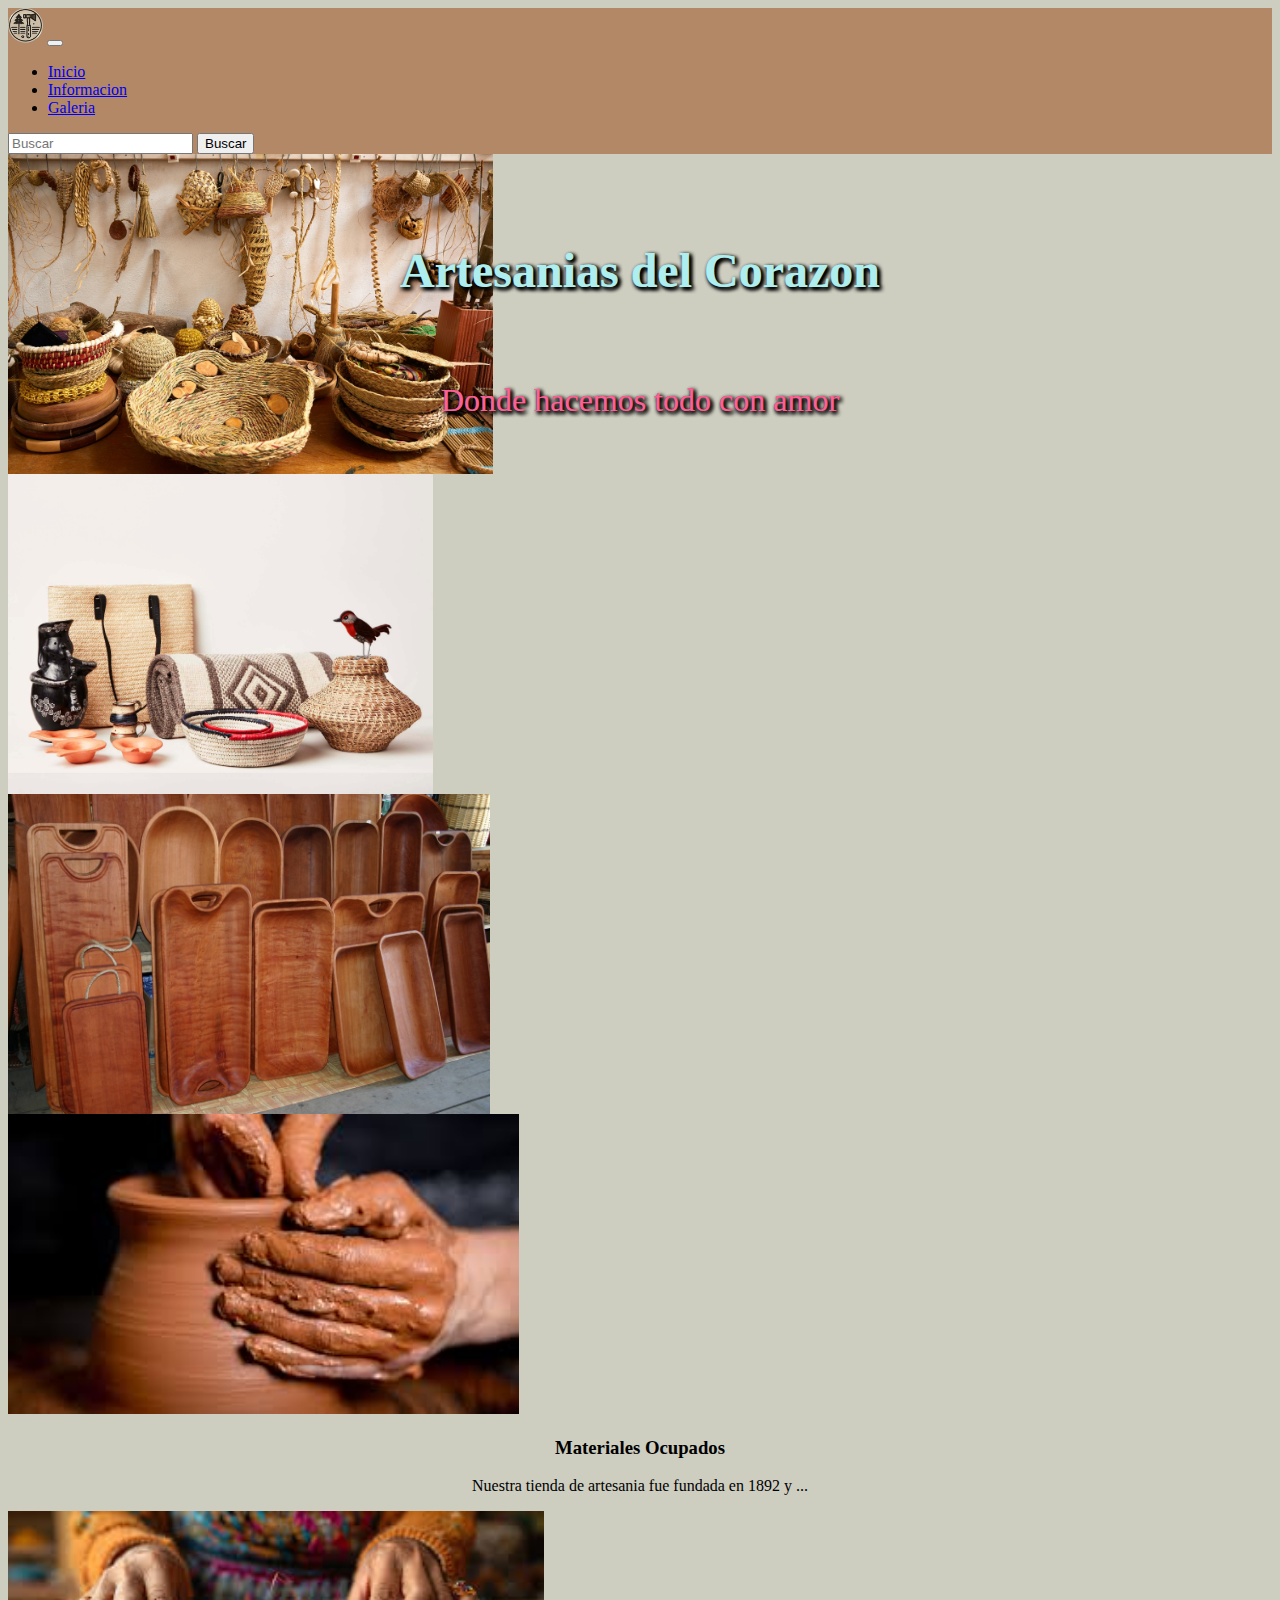
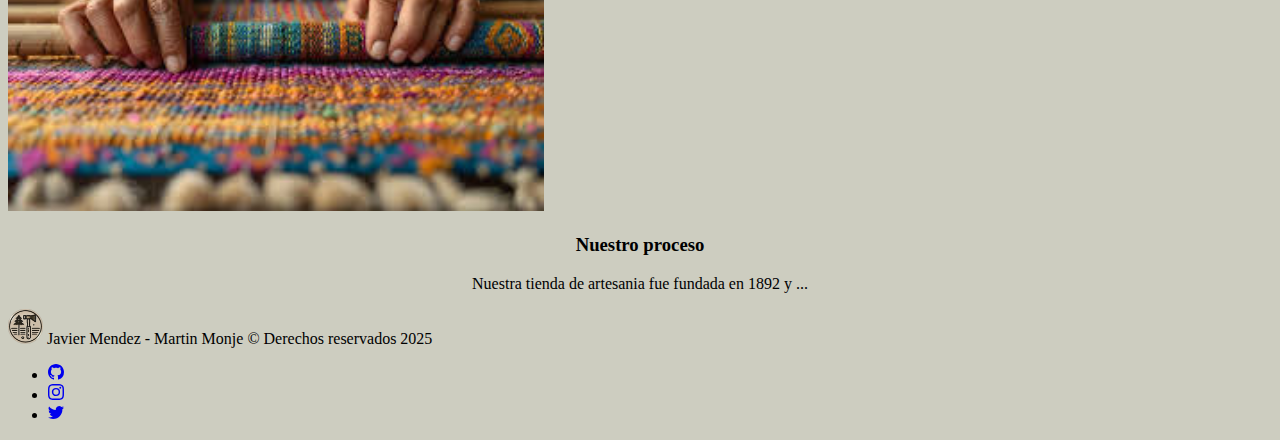
<file: index.html>
<!DOCTYPE html>
<html lang="es">
<head>
    <meta charset="UTF-8">
    <meta name="viewport" content="width=device-width, initial-scale=1.0">

    <link href="https://cdn.jsdelivr.net/npm/bootstrap@5.2.3/dist/css/bootstrap.min.css" rel="stylesheet" 
    integrity="sha384-rbsA2VBKQhggwzxH7pPCaAqO46MgnOM80zW1RWuH61DGLwZJEdK2Kadq2F9CUG65" crossorigin="anonymous">
    <link rel="stylesheet" href="css/styles.css">

    <link rel="stylesheet" href="css/styles.css">

    <title>Artesanias del Corazon</title>
</head>
<body>
    <!-- NOTE: Nav-Bar -->
    <nav class="navbar navbar-expand-lg navbar-dark navbar-custom">
        <div class="container-fluid">
            <img src="img/logo/logo.png" alt="Logo" height="35px" width="35px">
            <button class="navbar-toggler" type="button" data-bs-toggle="collapse" data-bs-target="#navbarSupportedContent" aria-controls="navbarSupportedContent" aria-expanded="false" aria-label="Toggle navigation">
                <span class="navbar-toggler-icon"></span>
            </button>

            <div class="collapse navbar-collapse" id="navbarSupportedContent">
                <ul class="navbar-nav me-auto ms-2 mb-2 mb-lg-0">
                    <li class="nav-item">
                        <a class="nav-link active disabled" aria-current="page" href="index.html">Inicio<span class="sr-only"></span></a>
                    </li>
                    <li class="nav-item">
                        <a class="nav-link" href="info.html">Informacion</a>
                    </li>
                    <li class="nav-item">
                        <a class="nav-link" href="galeria.html">Galeria</a>
                    </li>
                </ul>
                <!--TODO: Barra de Busqueda-->
                <form class="d-flex" role="search">
                    <input class="form-control me-2" type="search" placeholder="Buscar" aria-label="Search">
                    <button class="btn btn-dark" type="submit">Buscar</button>
                </form>            
            </div>
        </div>
    </nav>
    <!--  Termino Nav-Bar -->

    <!-- NOTE: Carousel  -->
    <div class="row justify-content-center">
        <div id="carouselExampleControls" class="carousel slide carousel-fade" data-bs-ride="carousel">
            <div class="carousel-inner">
                <div class="carousel-item active c-item">
                    <img src="img/carousel/artesania1.jpg" class="d-block w-100 imagen" alt="...">
                    <div class="carousel-caption d-none d-md-block">
                        <h4>Artesanias del Corazon</h4>
                        <p>Donde hacemos todo con amor</p>
                    </div>
                </div>
                <div class="carousel-item c-item">
                    <img src="img/carousel/artesanias2.jpg" class="d-block w-100 imagen" alt="...">
                    <div class="carousel-caption d-none d-md-block">
                        <h4>Artesanias del Corazon</h4>
                        <p>Donde hacemos todo con amor</p>
                    </div>
                </div>
                <div class="carousel-item c-item">
                    <img src="img/carousel/artesania3.jpg" class="d-block w-100 imagen" alt="...">
                    <div class="carousel-caption d-none d-md-block">
                        <h4 >Artesanias del Corazon</h4>
                        <p>Donde hacemos todo con amor</p>
                    </div>
                </div>
            </div>
        </div>
    </div>
    <!-- Termino Carousel -->


    <!-- NOTE Informacion Body -->

    <!-- Primer parafo con foto-->
    <section class="bio py-5">
        <div class="container">
            <div class="row align-items-center pb-5 mb-4">
                <div class="col-md-6">
                    <img src="img/info_index/info1.jfif" alt="" class="img-fluid rounded">
                </div>
                <div class="col-md-6">
                    <h3>Materiales Ocupados</h3>
                    <p>
                        Nuestra tienda de artesania fue fundada en 1892 y ...
                    </p>
                </div>
            </div>
        </div>

        <!-- Segundo Parrafo con foto-->

        <div class="container">
            <div class="row align-items-center mb-4">
                <div class="col-md-6 order-md-2 ">
                    <img src="img/info_index/info2.jfif" alt="" class="img-fluid rounded">
                </div>
                <div class="col-md-6 order-md-1">
                    <h3>Nuestro proceso</h3>
                    <p>
                        Nuestra tienda de artesania fue fundada en 1892 y ...
                    </p>
                </div>
            </div>
        </div>
    </section>
    <!-- Termino de informacion -->


    <!-- Scripts -->
    <script src="https://code.jquery.com/jquery-3.3.1.slim.min.js" integrity="sha384-q8i/X+965DzO0rT7abK41JStQIAqVgRVzpbzo5smXKp4YfRvH+8abtTE1Pi6jizo" crossorigin="anonymous"></script>
    <script src="https://cdnjs.cloudflare.com/ajax/libs/popper.js/1.14.7/umd/popper.min.js" integrity="sha384-UO2eT0CpHqdSJQ6hJty5KVphtPhzWj9WO1clHTMGa3JDZwrnQq4sF86dIHNDz0W1" crossorigin="anonymous"></script>
    <script src="https://cdn.jsdelivr.net/npm/bootstrap@5.0.2/dist/js/bootstrap.bundle.min.js" 
    integrity="sha384-MrcW6ZMFYlzcLA8Nl+NtUVF0sA7MsXsP1UyJoMp4YLEuNSfAP+JcXn/tWtIaxVXM" crossorigin="anonymous"></script>

</body>
</html>
<footer class="d-flex flex-wrap justify-content-between align-items-center py-3 my-4 border-top container">
    <div class="col-md-4 d-flex align-items-center">
        <img src="img/logo.png" alt="Logo" height="35px" width="35px">
        <span class="mb-3 ms-2 mb-md-0"> Javier Mendez - Martin Monje © Derechos reservados 2025</span>
    </div>
    <ul class="nav col-md-4 justify-content-end list-unstyled d-flex">
        <li class="ms-3">
            <a class="text-dark" href="https://github.com/login">
                <svg xmlns="http://www.w3.org/2000/svg" width="16" height="16" fill="currentColor" class="bi bi-github" viewBox="0 0 16 16">
                    <path d="M8 0C3.58 0 0 3.58 0 8c0 3.54 2.29 6.53 5.47 7.59.4.07.55-.17.55-.38 0-.19-.01-.82-.01-1.49-2.01.37-2.53-.49-2.69-.94-.09-.23-.48-.94-.82-1.13-.28-.15-.68-.52-.01-.53.63-.01 1.08.58 1.23.82.72 1.21 1.87.87 2.33.66.07-.52.28-.87.51-1.07-1.78-.2-3.64-.89-3.64-3.95 0-.87.31-1.59.82-2.15-.08-.2-.36-1.02.08-2.12 0 0 .67-.21 2.2.82.64-.18 1.32-.27 2-.27s1.36.09 2 .27c1.53-1.04 2.2-.82 2.2-.82.44 1.1.16 1.92.08 2.12.51.56.82 1.27.82 2.15 0 3.07-1.87 3.75-3.65 3.95.29.25.54.73.54 1.48 0 1.07-.01 1.93-.01 2.2 0 .21.15.46.55.38A8.01 8.01 0 0 0 16 8c0-4.42-3.58-8-8-8"/>
                </svg>
            </a>
        </li>
        <li class="ms-3">
            <a class="text-dark" href="https://www.instagram.com/">
                <svg xmlns="http://www.w3.org/2000/svg" width="16" height="16" fill="currentColor" class="bi bi-instagram" viewBox="0 0 16 16">
                    <path d="M8 0C5.829 0 5.556.01 4.703.048 3.85.088 3.269.222 2.76.42a3.9 3.9 0 0 0-1.417.923A3.9 3.9 0 0 0 .42 2.76C.222 3.268.087 3.85.048 4.7.01 5.555 0 5.827 0 8.001c0 2.172.01 2.444.048 3.297.04.852.174 1.433.372 1.942.205.526.478.972.923 1.417.444.445.89.719 1.416.923.51.198 1.09.333 1.942.372C5.555 15.99 5.827 16 8 16s2.444-.01 3.298-.048c.851-.04 1.434-.174 1.943-.372a3.9 3.9 0 0 0 1.416-.923c.445-.445.718-.891.923-1.417.197-.509.332-1.09.372-1.942C15.99 10.445 16 10.173 16 8s-.01-2.445-.048-3.299c-.04-.851-.175-1.433-.372-1.941a3.9 3.9 0 0 0-.923-1.417A3.9 3.9 0 0 0 13.24.42c-.51-.198-1.092-.333-1.943-.372C10.443.01 10.172 0 7.998 0zm-.717 1.442h.718c2.136 0 2.389.007 3.232.046.78.035 1.204.166 1.486.275.373.145.64.319.92.599s.453.546.598.92c.11.281.24.705.275 1.485.039.843.047 1.096.047 3.231s-.008 2.389-.047 3.232c-.035.78-.166 1.203-.275 1.485a2.5 2.5 0 0 1-.599.919c-.28.28-.546.453-.92.598-.28.11-.704.24-1.485.276-.843.038-1.096.047-3.232.047s-2.39-.009-3.233-.047c-.78-.036-1.203-.166-1.485-.276a2.5 2.5 0 0 1-.92-.598 2.5 2.5 0 0 1-.6-.92c-.109-.281-.24-.705-.275-1.485-.038-.843-.046-1.096-.046-3.233s.008-2.388.046-3.231c.036-.78.166-1.204.276-1.486.145-.373.319-.64.599-.92s.546-.453.92-.598c.282-.11.705-.24 1.485-.276.738-.034 1.024-.044 2.515-.045zm4.988 1.328a.96.96 0 1 0 0 1.92.96.96 0 0 0 0-1.92m-4.27 1.122a4.109 4.109 0 1 0 0 8.217 4.109 4.109 0 0 0 0-8.217m0 1.441a2.667 2.667 0 1 1 0 5.334 2.667 2.667 0 0 1 0-5.334"/>
                </svg>
            </a>
        </li>
        <li class="ms-3">
            <a class="text-dark" href="https://x.com/?lang=es&mx=2">
                <svg xmlns="http://www.w3.org/2000/svg" width="16" height="16" fill="currentColor" class="bi bi-twitter" viewBox="0 0 16 16">
                    <path d="M5.026 15c6.038 0 9.341-5.003 9.341-9.334q.002-.211-.006-.422A6.7 6.7 0 0 0 16 3.542a6.7 6.7 0 0 1-1.889.518 3.3 3.3 0 0 0 1.447-1.817 6.5 6.5 0 0 1-2.087.793A3.286 3.286 0 0 0 7.875 6.03a9.32 9.32 0 0 1-6.767-3.429 3.29 3.29 0 0 0 1.018 4.382A3.3 3.3 0 0 1 .64 6.575v.045a3.29 3.29 0 0 0 2.632 3.218 3.2 3.2 0 0 1-.865.115 3 3 0 0 1-.614-.057 3.28 3.28 0 0 0 3.067 2.277A6.6 6.6 0 0 1 .78 13.58a6 6 0 0 1-.78-.045A9.34 9.34 0 0 0 5.026 15"/>
                </svg>
            </a>
        </li>
    </ul>
</footer>
</file>
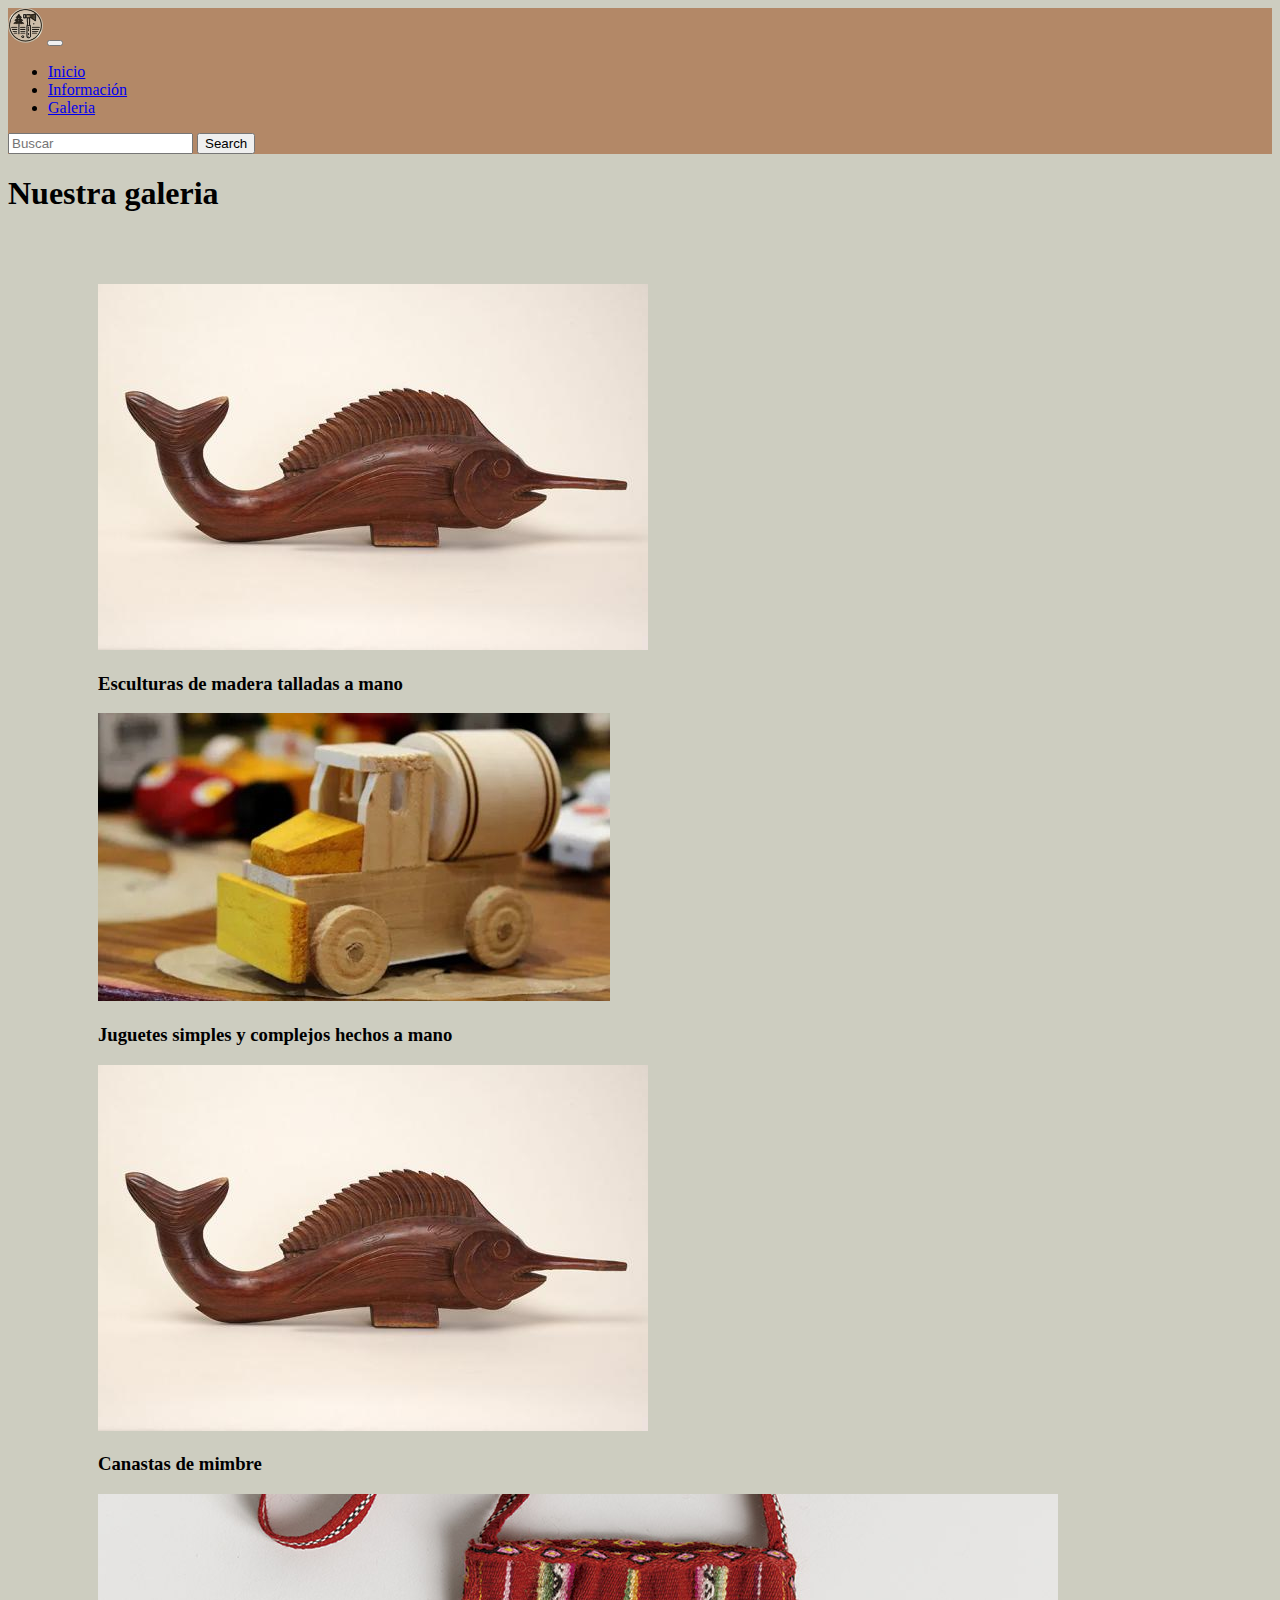
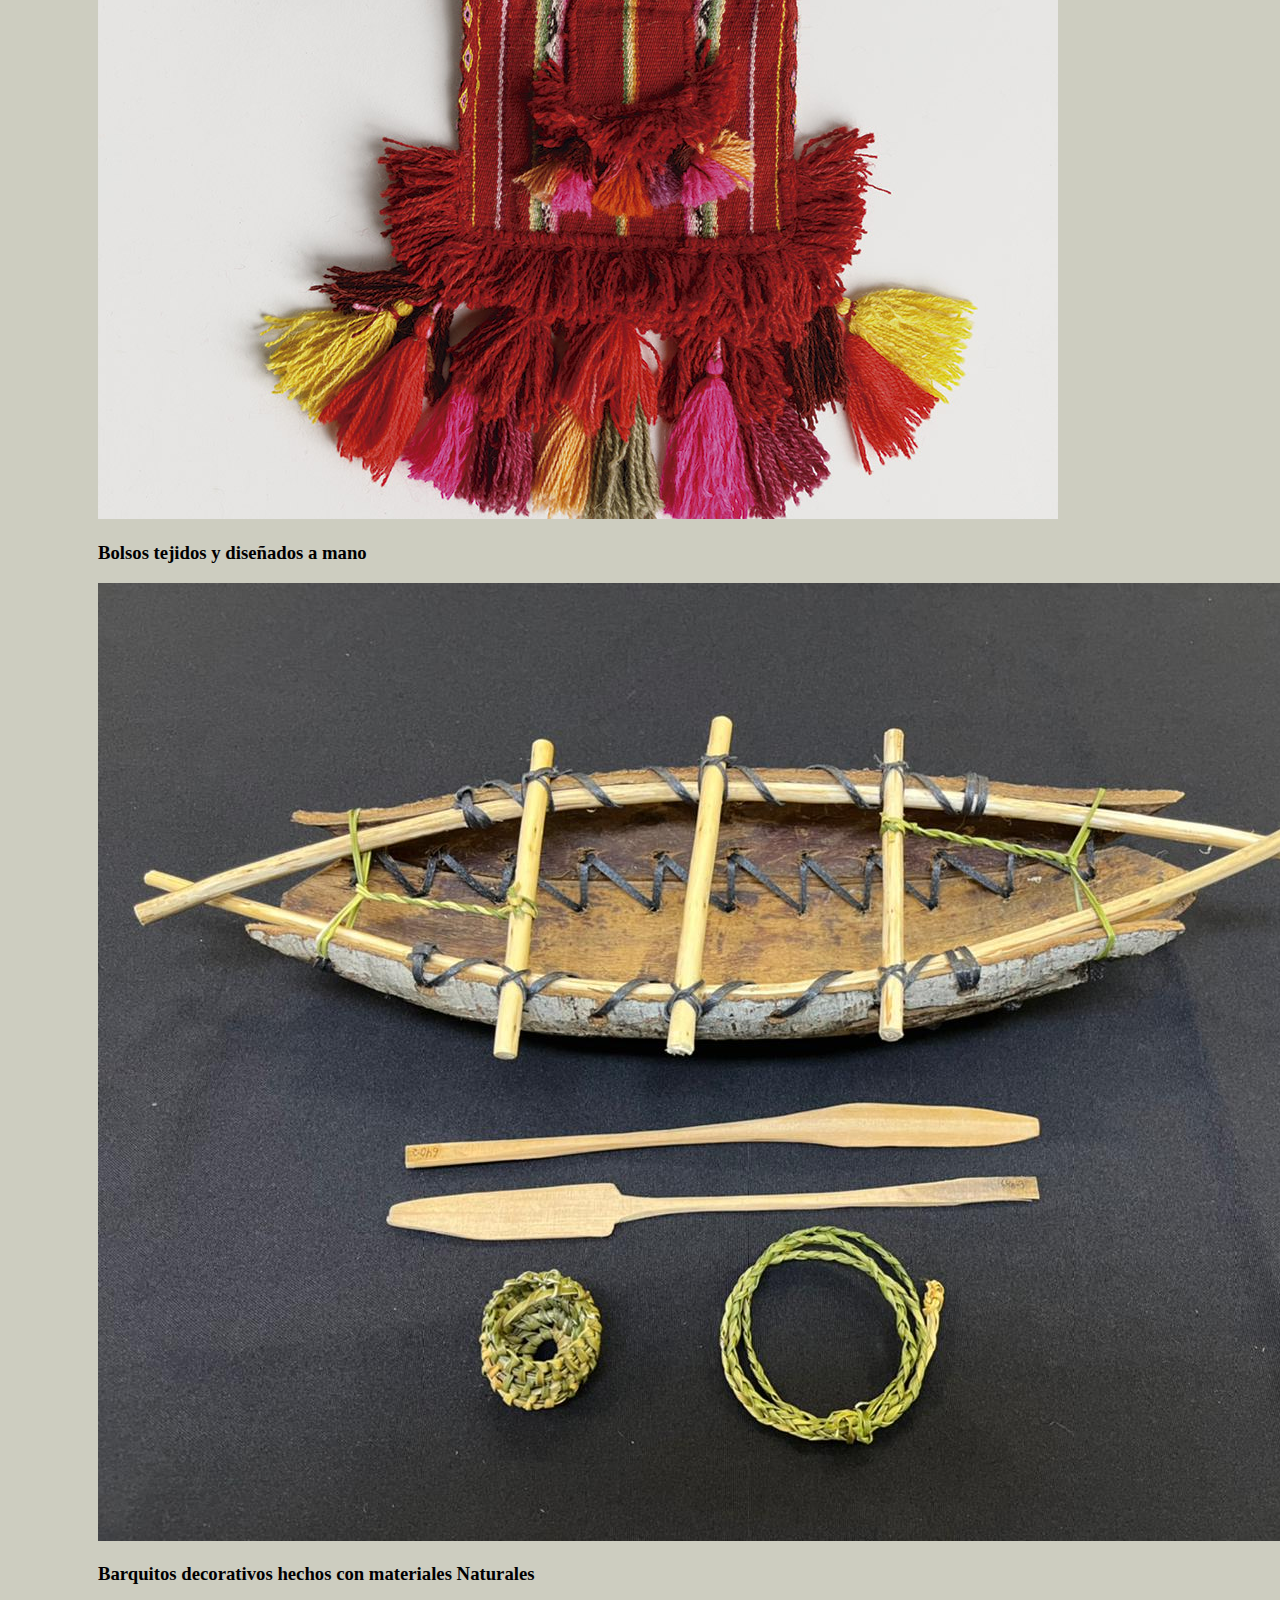
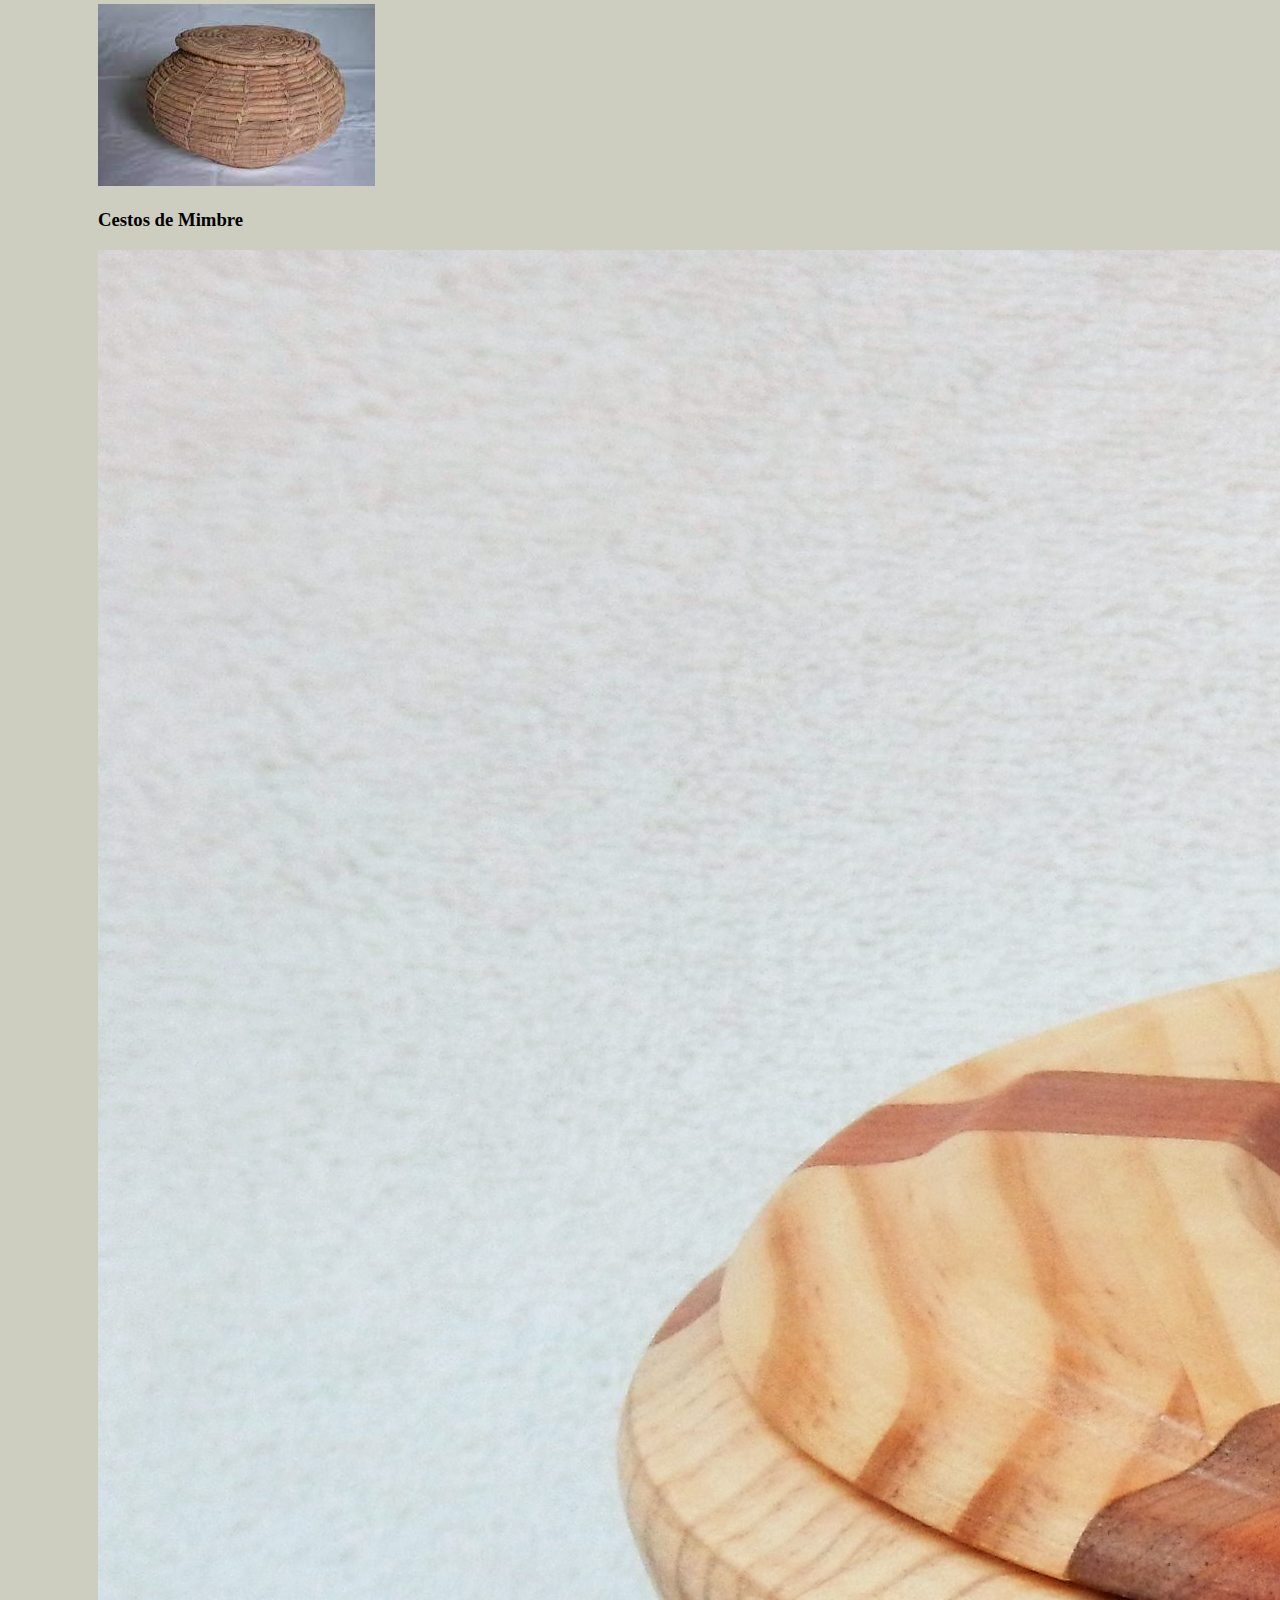
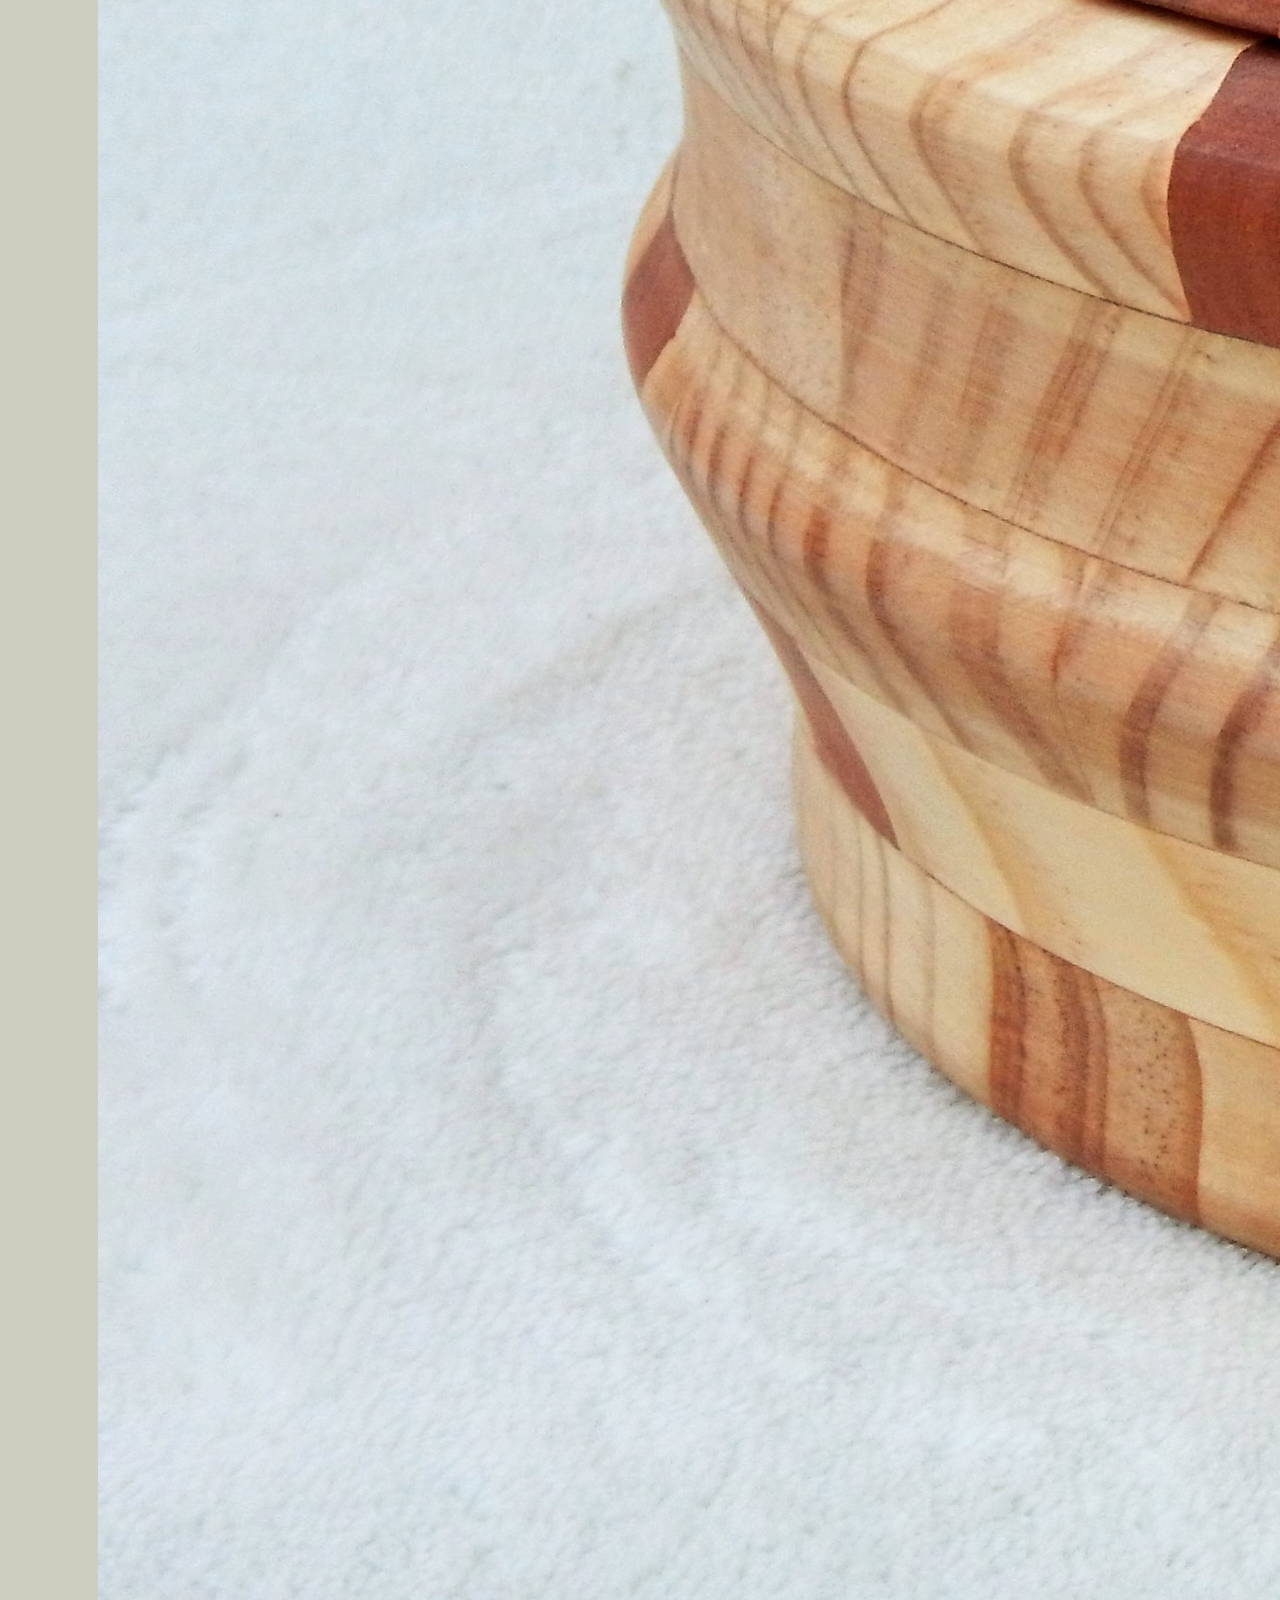
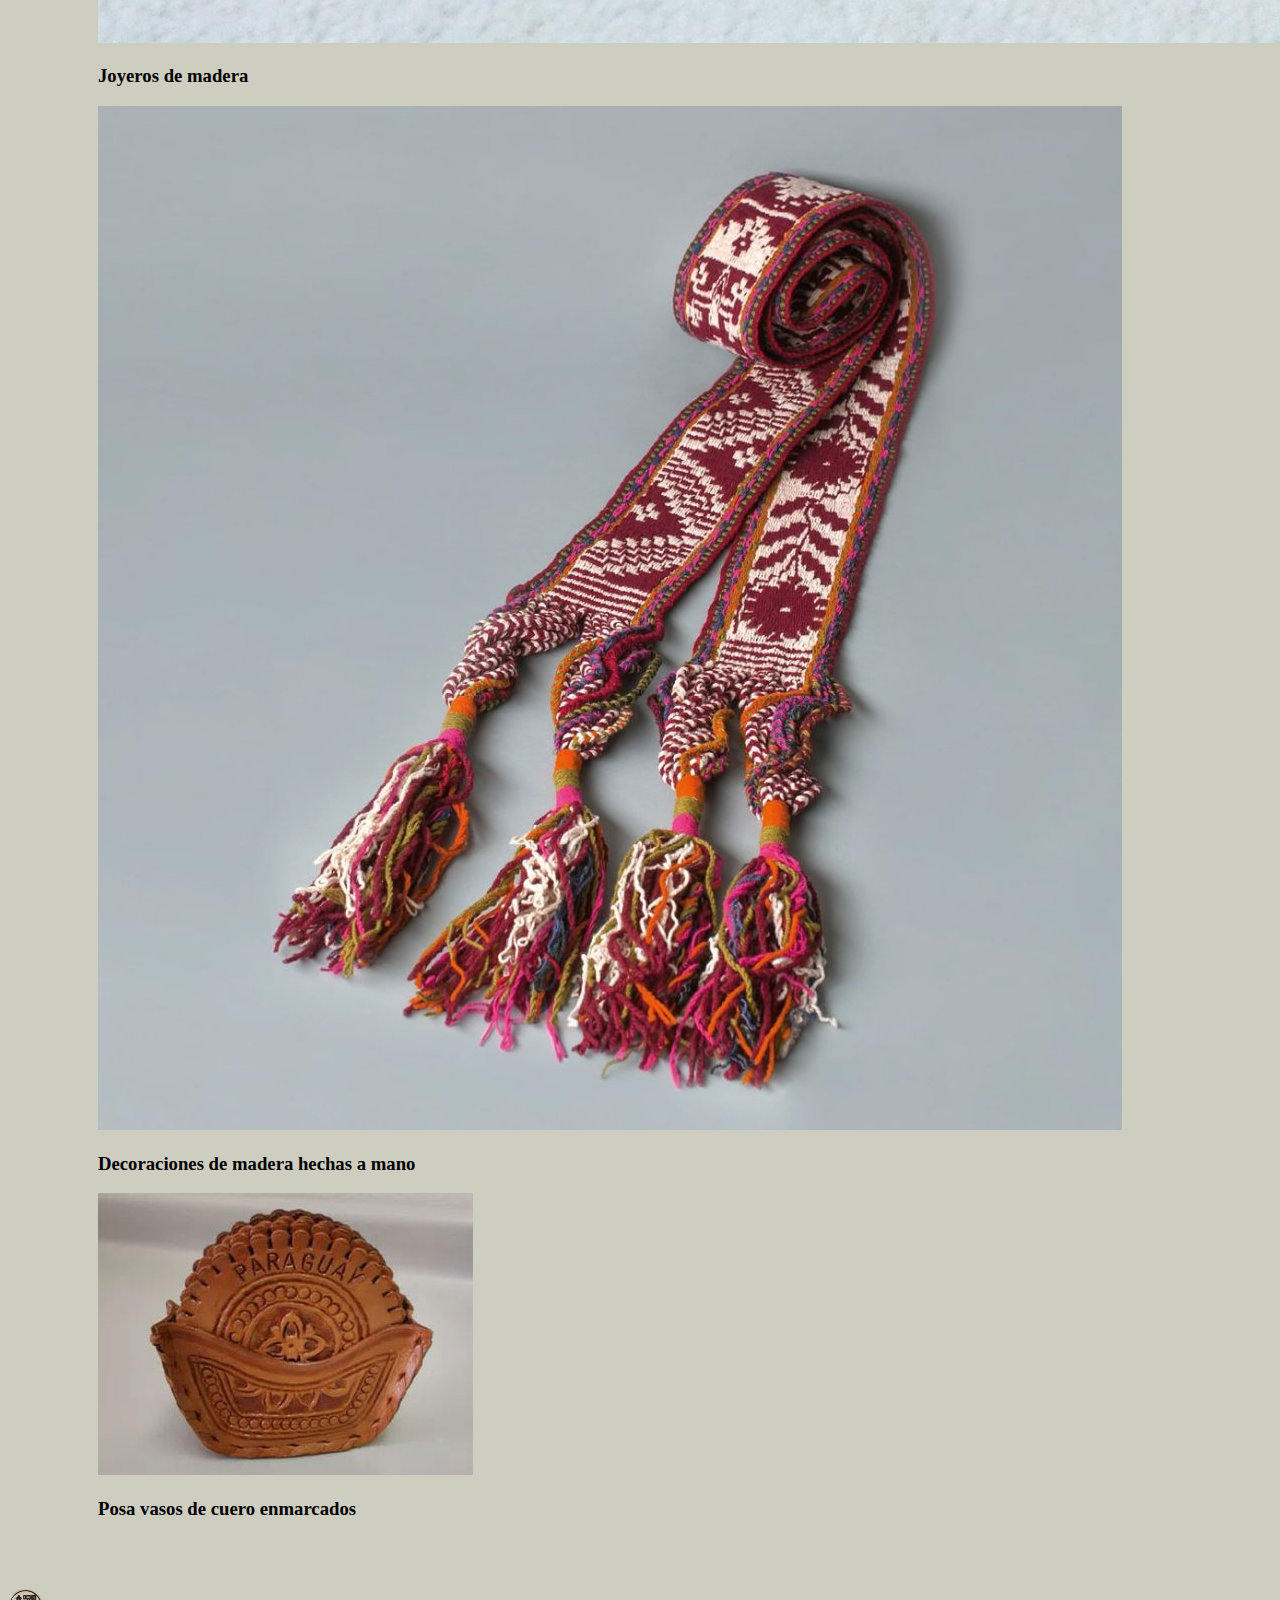
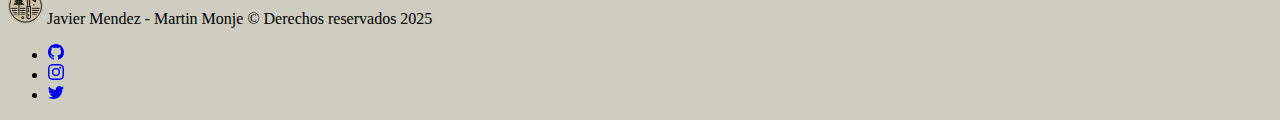
<file: galeria.html>
<!DOCTYPE html>
<html lang="es">
<head>
    <meta charset="UTF-8">
    <meta name="viewport" content="width=device-width, initial-scale=1.0">

    <link href="https://cdn.jsdelivr.net/npm/bootstrap@5.2.3/dist/css/bootstrap.min.css" rel="stylesheet" 
    integrity="sha384-rbsA2VBKQhggwzxH7pPCaAqO46MgnOM80zW1RWuH61DGLwZJEdK2Kadq2F9CUG65" crossorigin="anonymous">
    
    <link rel="stylesheet" href="css/styles.css">

    <title>Artesanias del Corazon - Galeria</title>
</head>
<body>
    <nav class="navbar navbar-expand-lg navbar-dark navbar-custom">
        <div class="container-fluid">
            <img src="img/logo/logo.png" alt="Logo" height="35px" width="35px">
            <button class="navbar-toggler" type="button" data-bs-toggle="collapse" data-bs-target="#navbarSupportedContent" aria-controls="navbarSupportedContent" aria-expanded="false" aria-label="Toggle navigation">
                <span class="navbar-toggler-icon"></span>
            </button>

            <div class="collapse navbar-collapse" id="navbarSupportedContent">
                <ul class="navbar-nav me-auto mb-2 mb-lg-0">
                    <li class="nav-item">
                        <a class="nav-link" href="index.html">Inicio<span class="sr-only"></span></a>
                    </li>
                    <li class="nav-item">
                        <a class="nav-link" href="info.html">Información</a>
                    </li>
                    <li class="nav-item">
                        <a class="nav-link active disabled" aria-current="page" href="galeria.html">Galeria</a>
                    </li>
                </ul>
                <!--Funcionalidad por ser agregada mas adelante-->
                <form class="d-flex" role="search">
                    <input class="form-control me-2" type="search" placeholder="Buscar" aria-label="Search">
                    <button class="btn btn-dark" type="submit">Search</button>
                </form>            
            </div>
        </div>
    </nav>

    <h1 class="text-center fs-1 pt-5 mt-4">Nuestra galeria</h1>

    <div class="row row-cols-1 row-cols-md-3 g-4 contenedor">
        <div class="col">
            <div class="card h-100">
                <img src="img/galeria/artesanias1.jpg" class="card-img-top" alt="">
                <div class="card-body">
                    <h3 class="text-center">Esculturas de madera talladas a mano</h3>
                </div>
            </div>
        </div>
        <div class="col">
            <div class="card h-100">
                <img src="img/galeria/artesanias2.jpg" class="card-img-top" alt="">
                <div class="card-body">
                    <h3 class=" text-center">Juguetes simples y complejos hechos a mano</h3>
                </div>
            </div>
        </div>
        <div class="col">
            <div class="card h-100">
                <img src="img/galeria/artesanias3.jpg" class="card-img-top" alt="">
                <div class="card-body">
                    <h3 class="text-center">Canastas de mimbre</h3>
                </div>
            </div>
        </div>
        <div class="col">
            <div class="card h-100">
                <img src="img/galeria/artesanias4.jpg" class="card-img-top" alt="">
                <div class="card-body">
                    <h3 class="text-center">Bolsos tejidos y diseñados a mano</h3>
                </div>
            </div>
        </div>
        <div class="col">
            <div class="card h-100">
                <img src="img/galeria/artesanias5.jpeg" class="card-img-top" alt="">
                <div class="card-body">
                    <h3 class="text-center">Barquitos decorativos hechos con materiales Naturales</h3>
                </div>
            </div>
        </div>
        <div class="col">
            <div class="card h-100">
                <img src="img/galeria/artesanias6.jpg" class="card-img-top" alt="">
                <div class="card-body">
                    <h3 class="text-center">Cestos de Mimbre</h3>  
                </div>
            </div>
        </div>
        <div class="col">
            <div class="card h-100">
                <img src="img/galeria/artesanias7.jpg" class="card-img-top" alt="">
                <div class="card-body">
                    <h3 class="text-center">Joyeros de madera</h3>
                </div>
            </div>
        </div>
        <div class="col">
            <div class="card h-100">
                <img src="img/galeria/artesanias8.jpg" class="card-img-top" alt="">
                <div class="card-body">
                    <h3 class="text-center">Decoraciones de madera hechas a mano</h3>
                </div>
            </div>
        </div>
        <div class="col">
            <div class="card h-100">
                <img src="img/galeria/artesanias9.jpg" class="card-img-top" alt="">
                <div class="card-body">
                    <h3 class="text-center">Posa vasos de cuero enmarcados</h3>
                </div>
            </div>
        </div>
    </div>

    <script src="https://code.jquery.com/jquery-3.3.1.slim.min.js" integrity="sha384-q8i/X+965DzO0rT7abK41JStQIAqVgRVzpbzo5smXKp4YfRvH+8abtTE1Pi6jizo" crossorigin="anonymous"></script>
    <script src="https://cdnjs.cloudflare.com/ajax/libs/popper.js/1.14.7/umd/popper.min.js" integrity="sha384-UO2eT0CpHqdSJQ6hJty5KVphtPhzWj9WO1clHTMGa3JDZwrnQq4sF86dIHNDz0W1" crossorigin="anonymous"></script>
    <script src="https://cdn.jsdelivr.net/npm/bootstrap@5.0.2/dist/js/bootstrap.bundle.min.js" 
    integrity="sha384-MrcW6ZMFYlzcLA8Nl+NtUVF0sA7MsXsP1UyJoMp4YLEuNSfAP+JcXn/tWtIaxVXM" crossorigin="anonymous"></script>

</body>
</html>
<footer class="d-flex flex-wrap justify-content-between align-items-center py-3 my-4 border-top container">
    <div class="col-md-4 d-flex align-items-center">
        <img src="img/logo.png" alt="Logo" height="35px" width="35px">
        <span class="mb-3 ms-2 mb-md-0"> Javier Mendez - Martin Monje © Derechos reservados 2025</span>
    </div>
    <ul class="nav col-md-4 justify-content-end list-unstyled d-flex">
        <li class="ms-3">
            <a class="text-dark" href="https://github.com/login">
                <svg xmlns="http://www.w3.org/2000/svg" width="16" height="16" fill="currentColor" class="bi bi-github" viewBox="0 0 16 16">
                    <path d="M8 0C3.58 0 0 3.58 0 8c0 3.54 2.29 6.53 5.47 7.59.4.07.55-.17.55-.38 0-.19-.01-.82-.01-1.49-2.01.37-2.53-.49-2.69-.94-.09-.23-.48-.94-.82-1.13-.28-.15-.68-.52-.01-.53.63-.01 1.08.58 1.23.82.72 1.21 1.87.87 2.33.66.07-.52.28-.87.51-1.07-1.78-.2-3.64-.89-3.64-3.95 0-.87.31-1.59.82-2.15-.08-.2-.36-1.02.08-2.12 0 0 .67-.21 2.2.82.64-.18 1.32-.27 2-.27s1.36.09 2 .27c1.53-1.04 2.2-.82 2.2-.82.44 1.1.16 1.92.08 2.12.51.56.82 1.27.82 2.15 0 3.07-1.87 3.75-3.65 3.95.29.25.54.73.54 1.48 0 1.07-.01 1.93-.01 2.2 0 .21.15.46.55.38A8.01 8.01 0 0 0 16 8c0-4.42-3.58-8-8-8"/>
                </svg>
            </a>
        </li>
        <li class="ms-3">
            <a class="text-dark" href="https://www.instagram.com/">
                <svg xmlns="http://www.w3.org/2000/svg" width="16" height="16" fill="currentColor" class="bi bi-instagram" viewBox="0 0 16 16">
                    <path d="M8 0C5.829 0 5.556.01 4.703.048 3.85.088 3.269.222 2.76.42a3.9 3.9 0 0 0-1.417.923A3.9 3.9 0 0 0 .42 2.76C.222 3.268.087 3.85.048 4.7.01 5.555 0 5.827 0 8.001c0 2.172.01 2.444.048 3.297.04.852.174 1.433.372 1.942.205.526.478.972.923 1.417.444.445.89.719 1.416.923.51.198 1.09.333 1.942.372C5.555 15.99 5.827 16 8 16s2.444-.01 3.298-.048c.851-.04 1.434-.174 1.943-.372a3.9 3.9 0 0 0 1.416-.923c.445-.445.718-.891.923-1.417.197-.509.332-1.09.372-1.942C15.99 10.445 16 10.173 16 8s-.01-2.445-.048-3.299c-.04-.851-.175-1.433-.372-1.941a3.9 3.9 0 0 0-.923-1.417A3.9 3.9 0 0 0 13.24.42c-.51-.198-1.092-.333-1.943-.372C10.443.01 10.172 0 7.998 0zm-.717 1.442h.718c2.136 0 2.389.007 3.232.046.78.035 1.204.166 1.486.275.373.145.64.319.92.599s.453.546.598.92c.11.281.24.705.275 1.485.039.843.047 1.096.047 3.231s-.008 2.389-.047 3.232c-.035.78-.166 1.203-.275 1.485a2.5 2.5 0 0 1-.599.919c-.28.28-.546.453-.92.598-.28.11-.704.24-1.485.276-.843.038-1.096.047-3.232.047s-2.39-.009-3.233-.047c-.78-.036-1.203-.166-1.485-.276a2.5 2.5 0 0 1-.92-.598 2.5 2.5 0 0 1-.6-.92c-.109-.281-.24-.705-.275-1.485-.038-.843-.046-1.096-.046-3.233s.008-2.388.046-3.231c.036-.78.166-1.204.276-1.486.145-.373.319-.64.599-.92s.546-.453.92-.598c.282-.11.705-.24 1.485-.276.738-.034 1.024-.044 2.515-.045zm4.988 1.328a.96.96 0 1 0 0 1.92.96.96 0 0 0 0-1.92m-4.27 1.122a4.109 4.109 0 1 0 0 8.217 4.109 4.109 0 0 0 0-8.217m0 1.441a2.667 2.667 0 1 1 0 5.334 2.667 2.667 0 0 1 0-5.334"/>
                </svg>
            </a>
        </li>
        <li class="ms-3">
            <a class="text-dark" href="https://x.com/?lang=es&mx=2">
                <svg xmlns="http://www.w3.org/2000/svg" width="16" height="16" fill="currentColor" class="bi bi-twitter" viewBox="0 0 16 16">
                    <path d="M5.026 15c6.038 0 9.341-5.003 9.341-9.334q.002-.211-.006-.422A6.7 6.7 0 0 0 16 3.542a6.7 6.7 0 0 1-1.889.518 3.3 3.3 0 0 0 1.447-1.817 6.5 6.5 0 0 1-2.087.793A3.286 3.286 0 0 0 7.875 6.03a9.32 9.32 0 0 1-6.767-3.429 3.29 3.29 0 0 0 1.018 4.382A3.3 3.3 0 0 1 .64 6.575v.045a3.29 3.29 0 0 0 2.632 3.218 3.2 3.2 0 0 1-.865.115 3 3 0 0 1-.614-.057 3.28 3.28 0 0 0 3.067 2.277A6.6 6.6 0 0 1 .78 13.58a6 6 0 0 1-.78-.045A9.34 9.34 0 0 0 5.026 15"/>
                </svg>
            </a>
        </li>
    </ul>
</footer>
</file>
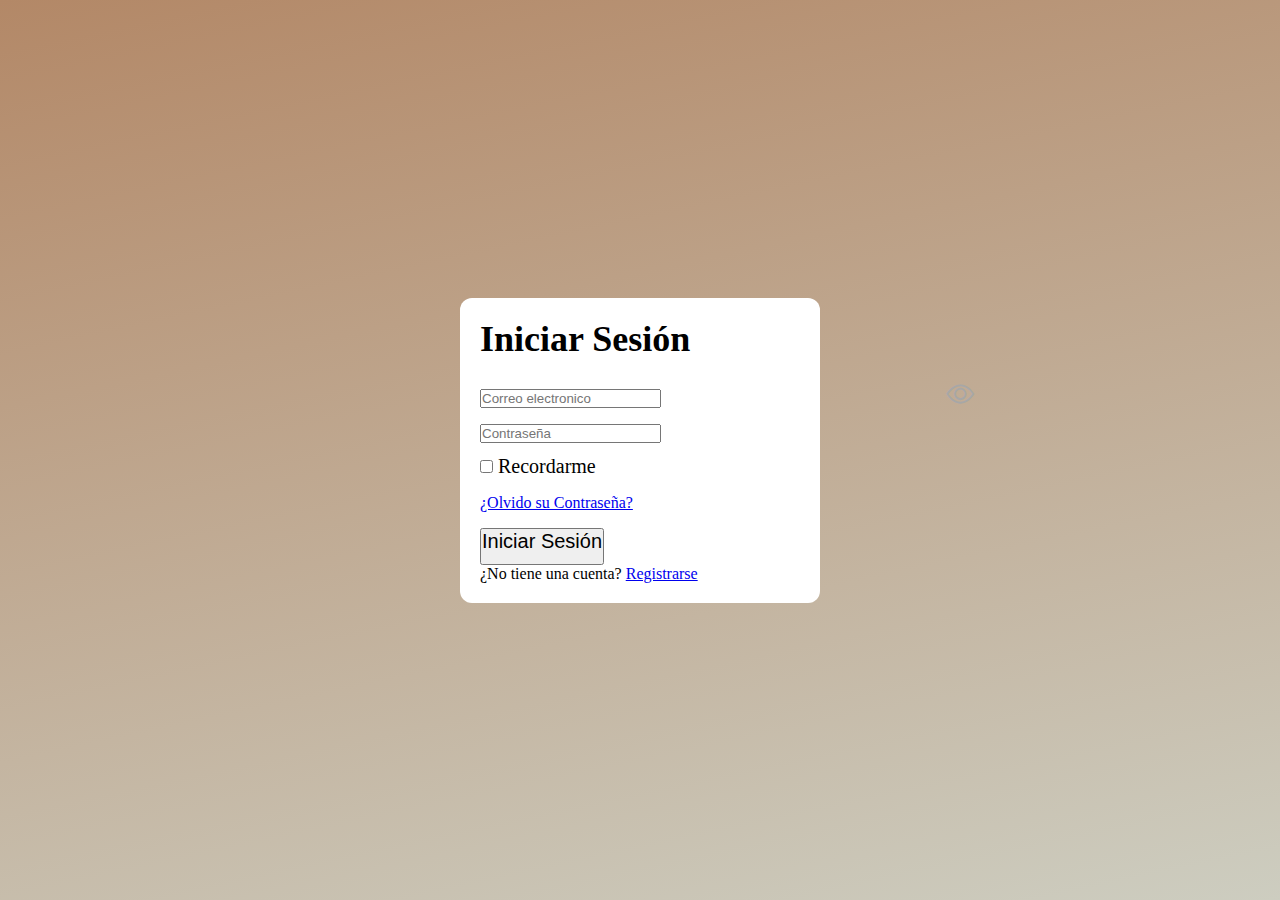
<file: login.html>
<!DOCTYPE html>
<html lang="es">
<head>
    <meta charset="UTF-8">
    <meta name="viewport" content="width=device-width, initial-scale=1.0">
    <link href="https://cdn.jsdelivr.net/npm/bootstrap@5.2.3/dist/css/bootstrap.min.css" rel="stylesheet" 
    integrity="sha384-rbsA2VBKQhggwzxH7pPCaAqO46MgnOM80zW1RWuH61DGLwZJEdK2Kadq2F9CUG65" crossorigin="anonymous">
    <link rel="stylesheet" href="https://cdn.jsdelivr.net/npm/bootstrap-icons@1.11.3/font/bootstrap-icons.min.css">
    <link rel="stylesheet" href="css/login.css">
    <title>login</title>
</head>
<body>
    
    <div class="login">
        <h1 class="text-center">Iniciar Sesión</h1>
        <form action="" method="post">
            <div class="form-group">
                <input class="form-control" type="email" id="mail" name="username" placeholder="Correo electronico">
            </div>

            <div class="form-group">
                <input class="form-control" type="password" id="pass" placeholder="Contraseña">
                <i class="bi bi-eye"></i>
            </div>

            <div class="form-group">
                <input class="form-check-input" type="checkbox" id="check">
                <label class="form-check-label text-muted" for="check">Recordarme</label>
            </div>

            <div><a class="singup-link" href="#">¿Olvido su Contraseña?</a></div>

            <input class="btn btn-primary w-100 py-2" type="submit" id="button" value="Iniciar Sesión">

            <div class="singup-link text-muted">
                ¿No tiene una cuenta? <a href="#">Registrarse</a>
            </div>
        </form>
    </div>

    <script src="js/login.js"></script>
    <script src="https://code.jquery.com/jquery-3.3.1.slim.min.js" integrity="sha384-q8i/X+965DzO0rT7abK41JStQIAqVgRVzpbzo5smXKp4YfRvH+8abtTE1Pi6jizo" crossorigin="anonymous"></script>
    <script src="https://cdnjs.cloudflare.com/ajax/libs/popper.js/1.14.7/umd/popper.min.js" integrity="sha384-UO2eT0CpHqdSJQ6hJty5KVphtPhzWj9WO1clHTMGa3JDZwrnQq4sF86dIHNDz0W1" crossorigin="anonymous"></script>
    <script src="https://cdn.jsdelivr.net/npm/bootstrap@5.0.2/dist/js/bootstrap.bundle.min.js" 
    integrity="sha384-MrcW6ZMFYlzcLA8Nl+NtUVF0sA7MsXsP1UyJoMp4YLEuNSfAP+JcXn/tWtIaxVXM" crossorigin="anonymous"></script>

</body>
</html>
</file>
<file: css/styles.css>
body {
    background: #cdcdc0;
}


/*NOTE Navbar */
.navbar-custom {
    background-color: #b38867;
}
/*Fin del NavBar*/


/*NOTE Carousel */
.carousel-caption {
    position: absolute;
    top: 35%;
    left: 50%;
    transform: translate(-50%, -50%);
    color: black;
    font-size: 1em;
    text-shadow: 2px 2px 4px #000000;
    text-align: center;
}

/* Artesanias del Corazon */
.carousel-caption h4 {
    color: paleturquoise;
    font-size: 3em;
    padding: 10px;
    border-radius: 5px;
}


/* Slogan */
.carousel-caption p {
    color: rgb(250, 97, 148);
    font-size: 2em;
    padding: 10px;
    border-radius: 5px;

}
/* Fin del carousel */


/*NOTE Inicio Galeria*/
.c-item {
    height: 320px;
}

.imagen {
    height: 100%;
    object-fit: cover;
}
/*Fin del orden de la galeria*/



/*NOTE historia */

.bio img {
    max-height: 300px;
    object-fit: cover;
}





/*Orden de la galeria*/
.contenedor {
    padding: 50px;
    margin-left: 40px;
    margin-right: 40px;
}
/*Fin del orden de la galeria*/





/* historia */

.bio img {
    max-height: 300px;
    object-fit: cover;
    height: 1000px;  /* Ajustar tamaño imagenes */
}

.bio h3 {
    color: black;
    font-weight: bold;
    text-align: center;
}
.bio p {
    color: black;
    text-align: center;
}
</file>
<file: css/login.css>
* {
    margin: 0;
    padding: 0;
    box-sizing: border-box;
}

body{
    height: 100vh;
    display: flex;
    align-items: center;
    justify-content: center;
    background: linear-gradient(168deg, #b38867, #cdcdc0);
}

.login{
    width: 360px;
    height: min-content;
    padding: 20px;
    border-radius: 12px;
    background: #ffffff;
}

.login h1 {
    font-size: 36px;
    margin-bottom: 25px;
}

.login form {
    font-size: 20px;
}

.singup-link {
    font-size: 16px;
}

.login form .form-group {
    margin-bottom: 12px;
}

.login form input[type="submit"] {
    font-size: 20px;
    margin-top: 15px;
}

.bi{
    position: absolute;
    transform: translate(275px, -50px);
    padding: 10px;
    font-size: 28px;
    cursor: pointer;
    color: #a7a7a7;
}

.btn{
    padding-bottom: 10px;
}

.errorField {
    border: solid #c50707 2px;
}

.errorField::placeholder {
    color: #c50707b7;
}
</file>
